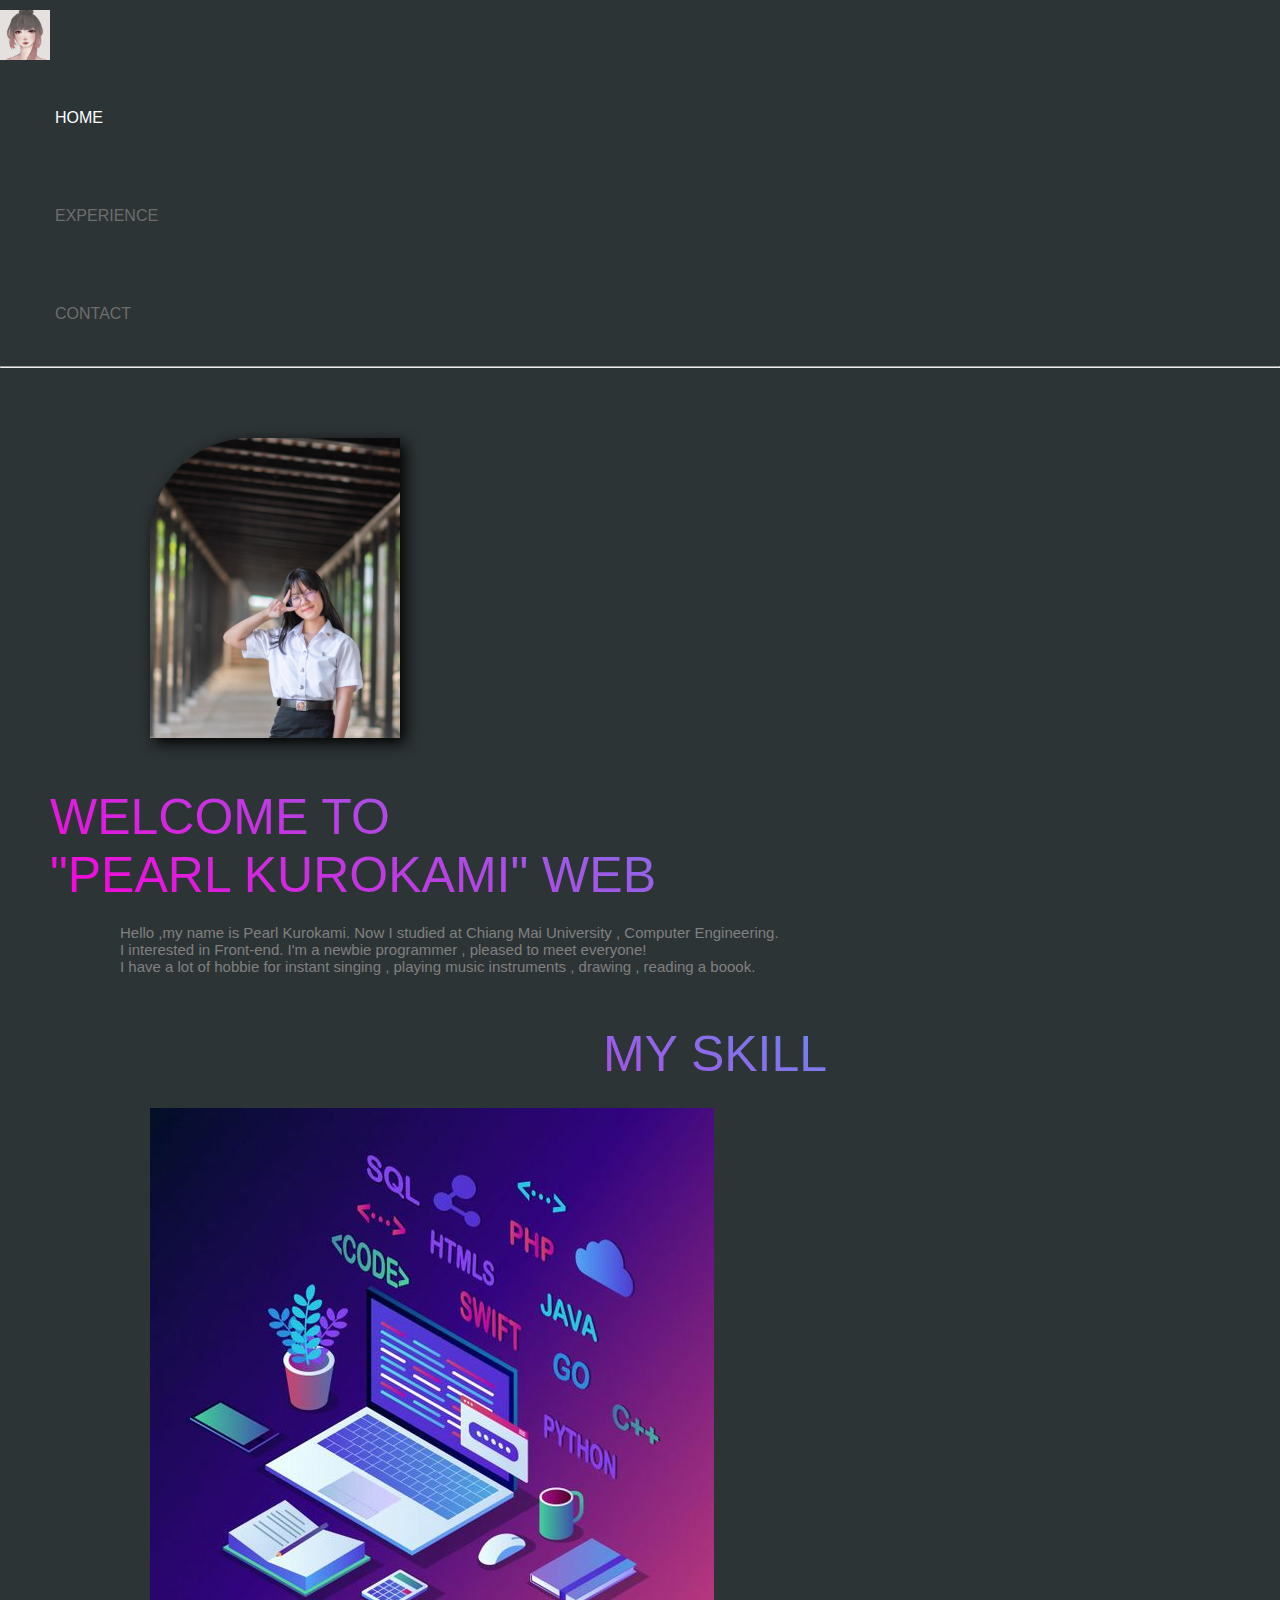
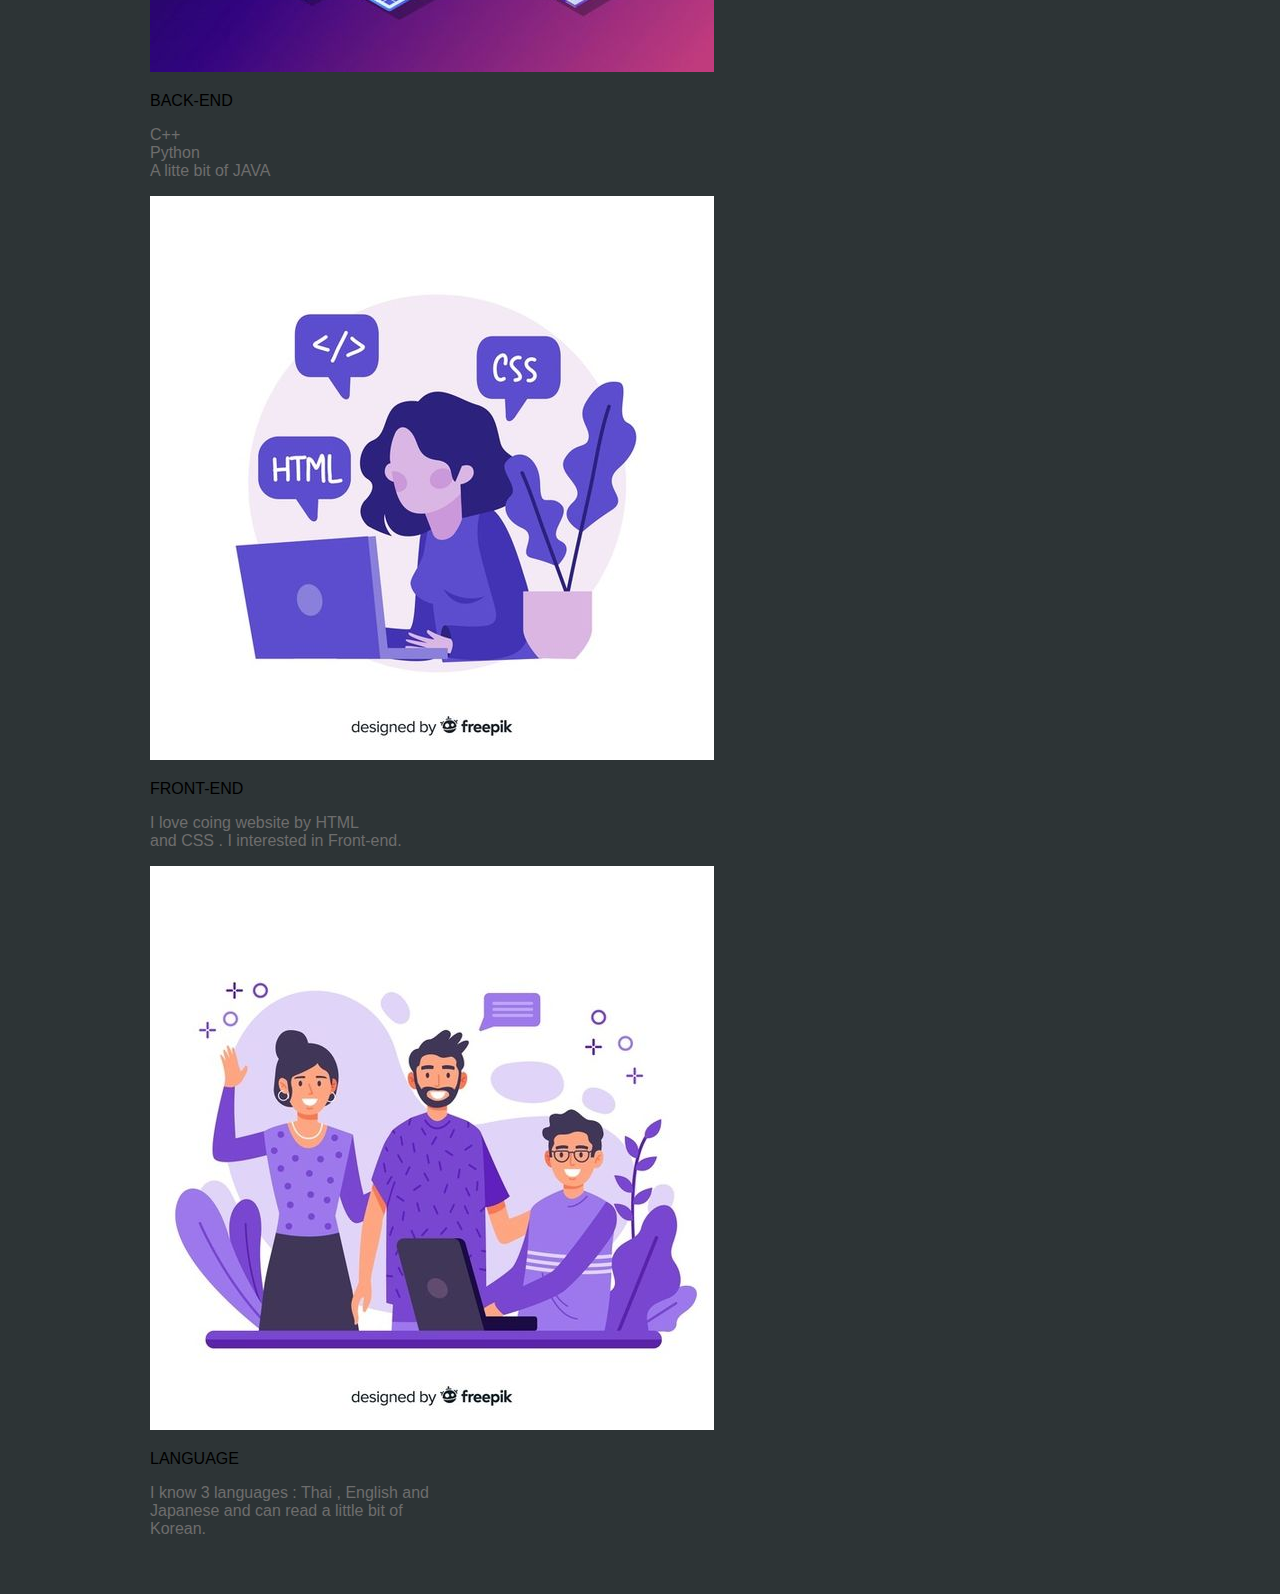
<file: index.html>
<!DOCTYPE html>
<html lang="en">
  <head>
    <meta charset="UTF-8" />
    <meta http-equiv="X-UA-Compatible" content="IE=edge" />
    <meta name="viewport" content="width=device-width, initial-scale=1.0" />
    <title>My Resume Website</title>
    <link
      href="https://cdn.jsdelivr.net/npm/bootstrap@5.2.0-beta1/dist/css/bootstrap.min.css"
      rel="stylesheet"
      integrity="sha384-0evHe/X+R7YkIZDRvuzKMRqM+OrBnVFBL6DOitfPri4tjfHxaWutUpFmBp4vmVor"
      crossorigin="anonymous"
    />
    <script
      src="https://cdn.jsdelivr.net/npm/bootstrap@5.2.0-beta1/dist/js/bootstrap.bundle.min.js"
      integrity="sha384-pprn3073KE6tl6bjs2QrFaJGz5/SUsLqktiwsUTF55Jfv3qYSDhgCecCxMW52nD2"
      crossorigin="anonymous"
    ></script>
    <link rel="stylesheet" href="style.css" />
  </head>

  <body>
    <div class="d-flex align-items-center">
      <img
        src="picture/head mas(white).jpg"
        width="50"
        height="50"
        style="object-fit: cover ;margin-top: 10px;"
        class="rounded-circle ms-5"
      />
      <li><a href="index.html" class="item item1 text-decoration-none">HOME</a></li>
      <li><a href="experience.html" class="item text-decoration-none">EXPERIENCE</a></li>
      <li><a href="contact.html" class="item text-decoration-none">CONTACT</a></li>
      <hr />
    </div>

    <div class="middle d-flex">
      <span><img src="picture/mypic.jpg" class="mypic" width="250px" height="300px" style="object-fit: cover"></span>
      <span><p1 class="title title1"> WELCOME TO <br />"PEARL KUROKAMI" WEB </p1>
        <p2 class="descrip1">
          Hello ,my name is Pearl Kurokami. Now I studied at Chiang Mai University , Computer Engineering.
          <br>I interested in Front-end. I'm a newbie programmer , pleased to meet everyone!
          <br>I have a lot of hobbie for instant singing , playing music instruments , drawing , reading a boook.
        </p2></span>
      
    </div>

    <!--bottom-->
    <div class="bottom">
      <p class="title title2">MY SKILL</p>
      <div class="d-flex gap-5" style="justify-content: center;"> 
        <span>
          <div class="card">
            <img src="picture/programming.jpg" class="card-img-top" />
            <div class="card-body">
              <p>BACK-END</p>
              <p class="card-text ms-2">
                C++ <br> Python <br/> A litte bit of JAVA
              </p>
            </div>
          </div>
        </span>
        <span>
          <div class="card" >
            <img src="picture/frontend.jpg" class="card-img-top" />
            <div class="card-body">
              <p>FRONT-END</p>
              <p class="card-text ms-2">
                I love coing website by HTML <br>and CSS . I interested in Front-end.
              </p>
            </div>
          </div>
        </span>
        <span>
          <div class="card" >
            <img src="picture/lang.jpg" class="card-img-top" />
            <div class="card-body">
              <p>LANGUAGE</p>
              <p class="card-text ms-2">
                I know 3 languages : Thai , English and Japanese and can read a little bit of Korean.
              </p>
            </div>
          </div>
        </span>
      </div>
  </body>
</html>
</file>
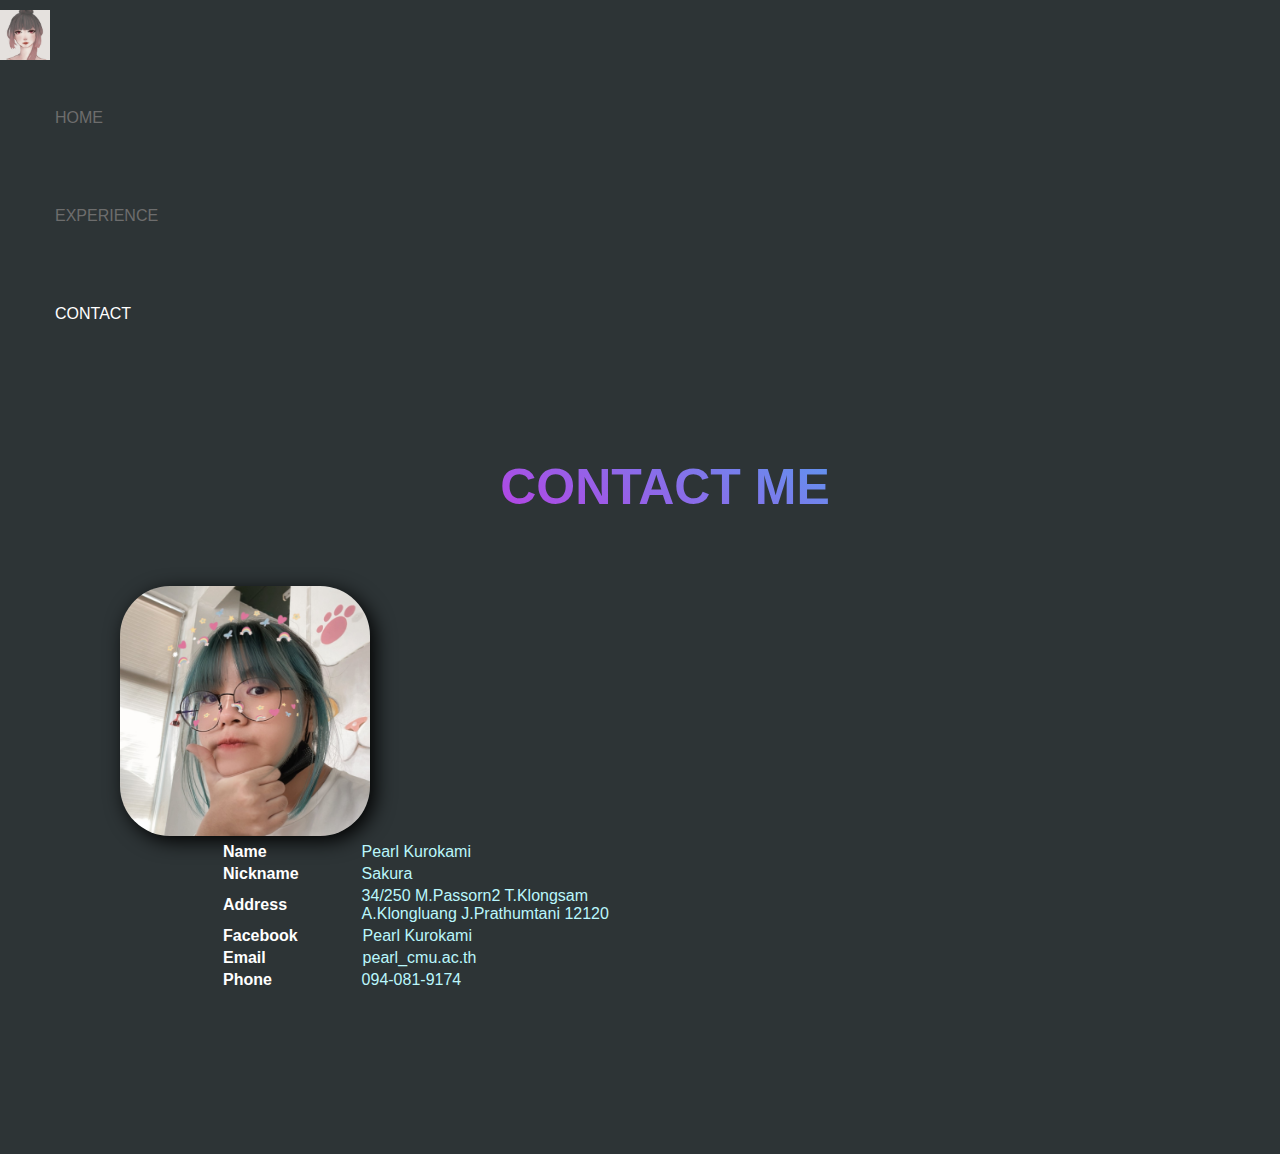
<file: contact.html>
<!DOCTYPE html>
<html lang="en">
  <head>
    <meta charset="UTF-8" />
    <meta http-equiv="X-UA-Compatible" content="IE=edge" />
    <meta name="viewport" content="width=device-width, initial-scale=1.0" />
    <title>My Resume Website</title>
    <link
      href="https://cdn.jsdelivr.net/npm/bootstrap@5.2.0-beta1/dist/css/bootstrap.min.css"
      rel="stylesheet"
      integrity="sha384-0evHe/X+R7YkIZDRvuzKMRqM+OrBnVFBL6DOitfPri4tjfHxaWutUpFmBp4vmVor"
      crossorigin="anonymous"
    />
    <script
      src="https://cdn.jsdelivr.net/npm/bootstrap@5.2.0-beta1/dist/js/bootstrap.bundle.min.js"
      integrity="sha384-pprn3073KE6tl6bjs2QrFaJGz5/SUsLqktiwsUTF55Jfv3qYSDhgCecCxMW52nD2"
      crossorigin="anonymous"
    ></script>
    <link rel="stylesheet" href="style.css" />
  </head>
  <body>
    <div class="d-flex align-items-center">
      <img
        src="picture/head mas(white).jpg"
        width="50"
        height="50"
        style="object-fit: cover; margin-top: 10px"
        class="rounded-circle ms-5"
      />
      <li>
        <a href="index.html" class="item text-decoration-none">HOME</a>
      </li>
      <li>
        <a href="experience.html" class="item text-decoration-none"
          >EXPERIENCE</a
        >
      </li>
      <li>
        <a href="contact.html" class="item item1 text-decoration-none"
          >CONTACT</a
        >
      </li>
    </div>

    <!--middle-->
    <div class="middle3 box-transparent">
      <p class="title title1" style="text-align: center; font-weight: bold">
        CONTACT ME
      </p>
      <div class="contact d-flex">
        <img
          class="ms-5 d-block"
          src="picture/mypic2.jpg"
          width="250px"
          height="250px"
          style="border-radius: 50px; box-shadow: 5px 5px 20px black"
        />
        <table class="t1">
          <tr>
            <td class="td2">Name</td>
            <td class="td1">Pearl Kurokami</td>
          </tr>
          <tr>
            <td class="td2">Nickname</td>
            <td class="td1">Sakura</td>
          </tr>
          <tr>
            <td class="td2">Address</td>
            <td class="td1">
              34/250 M.Passorn2 T.Klongsam <br />A.Klongluang J.Prathumtani
              12120
            </td>
          </tr>
          <tr>
            <td class="td2">Facebook</td>
            <td>
              <a
                href="https://www.facebook.com/june.sakura.9/"
                class="facebook td1 text-decoration-none"
                >Pearl Kurokami</a
              >
            </td>
          </tr>
          <tr>
            <td class="td2">Email</td>
            <td>
              <a
                href="mailto: pearl_cmu.ac.th"
                class="td1 email text-decoration-none"
                >pearl_cmu.ac.th</a
              >
            </td>
          </tr>
          <tr>
            <td class="td2">Phone</td>
            <td class="td1">094-081-9174</td>
          </tr>

          <tr />
        </table>
      </div>
    </div>
  </body>
</html>
</file>
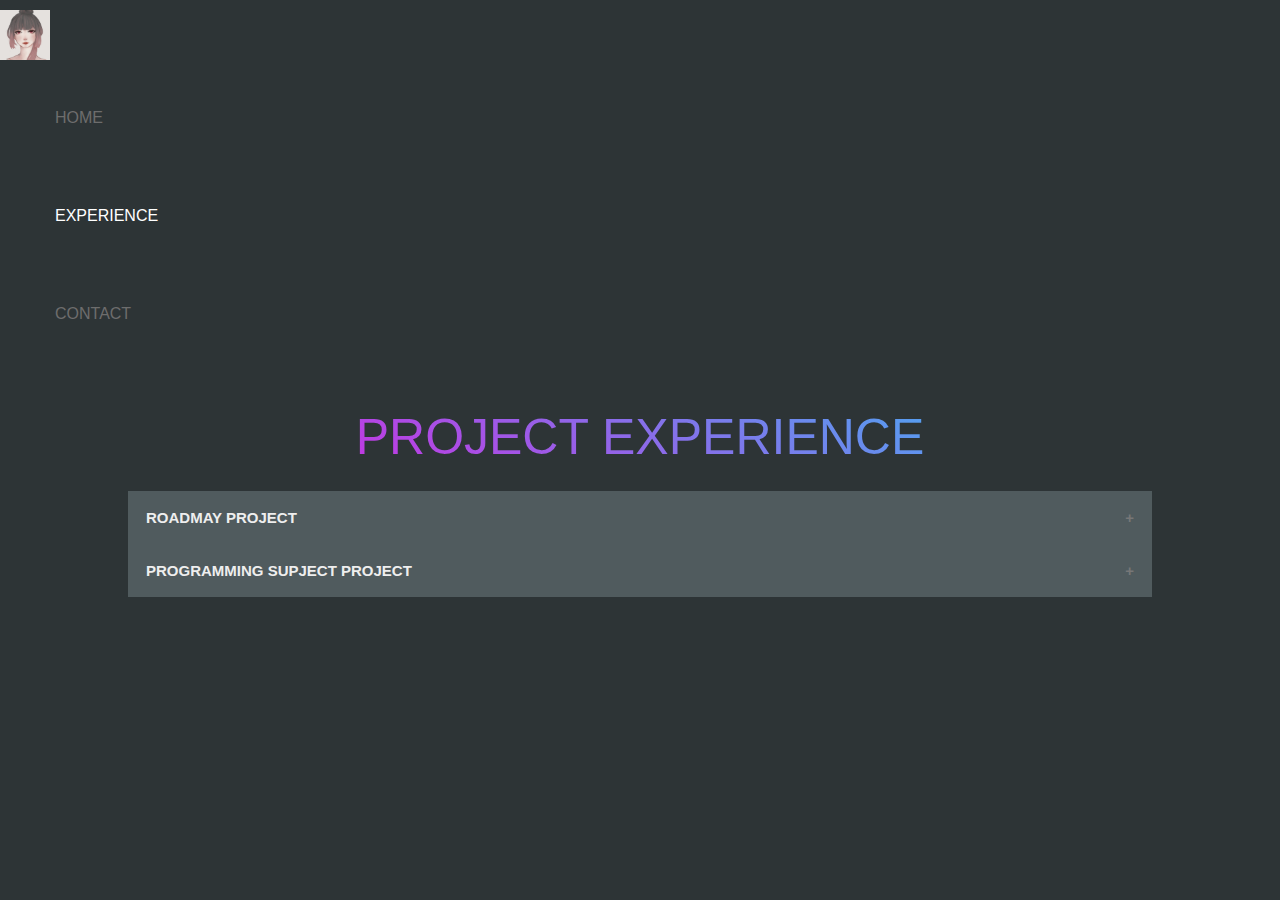
<file: experience.html>
<!DOCTYPE html>
<html lang="en">
  <head>
    <meta charset="UTF-8" />
    <meta http-equiv="X-UA-Compatible" content="IE=edge" />
    <meta name="viewport" content="width=device-width, initial-scale=1.0" />
    <title>My Resume Website</title>
    <link
      href="https://cdn.jsdelivr.net/npm/bootstrap@5.2.0-beta1/dist/css/bootstrap.min.css"
      rel="stylesheet"
      integrity="sha384-0evHe/X+R7YkIZDRvuzKMRqM+OrBnVFBL6DOitfPri4tjfHxaWutUpFmBp4vmVor"
      crossorigin="anonymous"
    />
    <script
      src="https://cdn.jsdelivr.net/npm/bootstrap@5.2.0-beta1/dist/js/bootstrap.bundle.min.js"
      integrity="sha384-pprn3073KE6tl6bjs2QrFaJGz5/SUsLqktiwsUTF55Jfv3qYSDhgCecCxMW52nD2"
      crossorigin="anonymous"
    ></script>
    <link rel="stylesheet" href="style.css" />
  </head>
  <body>
    <div class="d-flex align-items-center">
      <img
        src="picture/head mas(white).jpg"
        width="50"
        height="50"
        style="object-fit: cover; margin-top: 10px"
        class="rounded-circle ms-5"
      />
      <li>
        <a href="index.html" class="item text-decoration-none">HOME</a>
      </li>
      <li>
        <a href="experience.html" class="item item1 text-decoration-none"
          >EXPERIENCE</a
        >
      </li>
      <li>
        <a href="contact.html" class="item text-decoration-none">CONTACT</a>
      </li>
    </div>
    <div class="middle2 d-block align-items-center">
      <!--title1-->
      <div>
        <p class="title title2 mt-4 mb-4">PROJECT EXPERIENCE</p>
        <div>
          <button class="accordion">ROADMAY PROJECT</button>
          <div class="panel">
            <p>
              <img
                src="picture/experience/roadmay.jpg"
                class="w-50 mt-3 d-block"
              />
              <br />
              The prototype app to show the bus arrival time. I do a front-end
              with team.
            </p>
          </div>

          <button class="accordion">PROGRAMMING SUPJECT PROJECT</button>
          <div class="panel">
            <img
              src="picture/experience/compro.jpg"
              class="w-50 mt-3 d-block"
            />
            <p>
              <br />
              The prototype app for waitress to take order , bill check and
              check daily balance.
            </p>
          </div>

          <script>
            var acc = document.getElementsByClassName("accordion");
            var i;

            for (i = 0; i < acc.length; i++) {
              acc[i].addEventListener("click", function () {
                this.classList.toggle("active");
                var panel = this.nextElementSibling;
                if (panel.style.maxHeight) {
                  panel.style.maxHeight = null;
                } else {
                  panel.style.maxHeight = panel.scrollHeight + "px";
                }
              });
            }
          </script>
        </div>
        <!--dont delete here-->
      </div>
    </div>
  </body>
</html>
</file>
<file: style.css>
* {
  font-family: sans-serif;
  list-style: none;
  text-decoration: none;
}

body {
  margin: 0;
  padding: 0;
  background: #2d3436 100%;
  padding-bottom: 40px;
}

.head {
  margin-left: 110px;
}

.item {
  display: inline-block;
  color: rgb(109, 109, 109);
  padding: 15px;
  margin-left: 40px;
  margin-top: 30px;
  margin-bottom: 20px;
  transition: 0.5s;
}

.item:hover {
  color: #19d7f8;
}

.item1 {
  color: white;
}

.title {
  background: -webkit-linear-gradient(60deg, #fd00da, #19d7f8 100%);
  -webkit-background-clip: text;
  -webkit-text-fill-color: transparent;
}
.mypic {
  box-shadow: 5px 5px 15px black;
  display: block;
  margin-top: 70px;
  margin-left: 150px;
  border-top-left-radius: 100px;
}

.title1 {
  display: block;
  margin-top: 50px;
  margin-left: 50px;
  font-size: 50px;
}
.descrip1 {
  font-size: 15px;
  margin-left: 120px;
  margin-top: 20px;
  color: gray;
  display: block;
}
.middle {
  display: block;
  justify-content: center;
}

.bottom {
  display: block;
  margin-top: 50px;
  margin-left: 150px;
}

.title2 {
  font-size: 50px;
  margin-bottom: 25px;
  text-align: center;
}

.card {
  width: 18rem;
  vertical-align: center;
  transition: 1s;
}

.card:hover {
  margin-left: 50px;
  margin-right: 50px;
  width: 20rem;
}

.card-text {
  color: rgb(109, 109, 109);
}

/*contact*/
.middle3 {
  display: block;
  justify-content: center;
  margin: 100px;
}
.t1 {
  margin-left: 100px;
  color: white;
}
.facebook:hover {
  text-decoration: underline;
  color: #19d7f8;
}

.email:hover {
  text-decoration: underline;
  color: #19d7f8;
}

.td1 {
  padding-left: 60px;
  color: rgb(186, 247, 252);
}

.td2 {
  font-weight: bold;
}

.contact {
  margin-top: 20px;
  display: block;
  justify-content: center;
  padding: 20px;
  border-radius: 50px;
  margin-bottom: 50px;
}

/*experience*/
.middle2 {
  display: block;
  justify-content: center;
}
.accordion {
  background-color: #505b5e;
  color: #eee;
  font-weight: bold;
  cursor: pointer;
  padding: 18px;
  width: 100%;
  border: none;
  text-align: left;
  outline: none;
  font-size: 15px;
  transition: 0.4s;
  margin-left: 10%;
  width: 80%;
}

.active,
.accordion:hover {
  background-color: rgb(202, 202, 202);
  color: #2d3436;
}

.accordion:after {
  content: "\002B";
  color: #777;
  font-weight: bold;
  float: right;
  margin-left: 5px;
}

.active:after {
  content: "\2212";
}

.panel {
  border-left: 5px rgb(202, 202, 202) solid;
  color: white;
  padding: 0 18px;
  background-color: #505b5e;
  max-height: 0;
  overflow: hidden;
  margin-left: 20px;
  transition: max-height 0.5s;
  margin-left: 10%;
  width: 80%;
}
.click {
  font-weight: lighter;
  color: gray;
}
</file>
